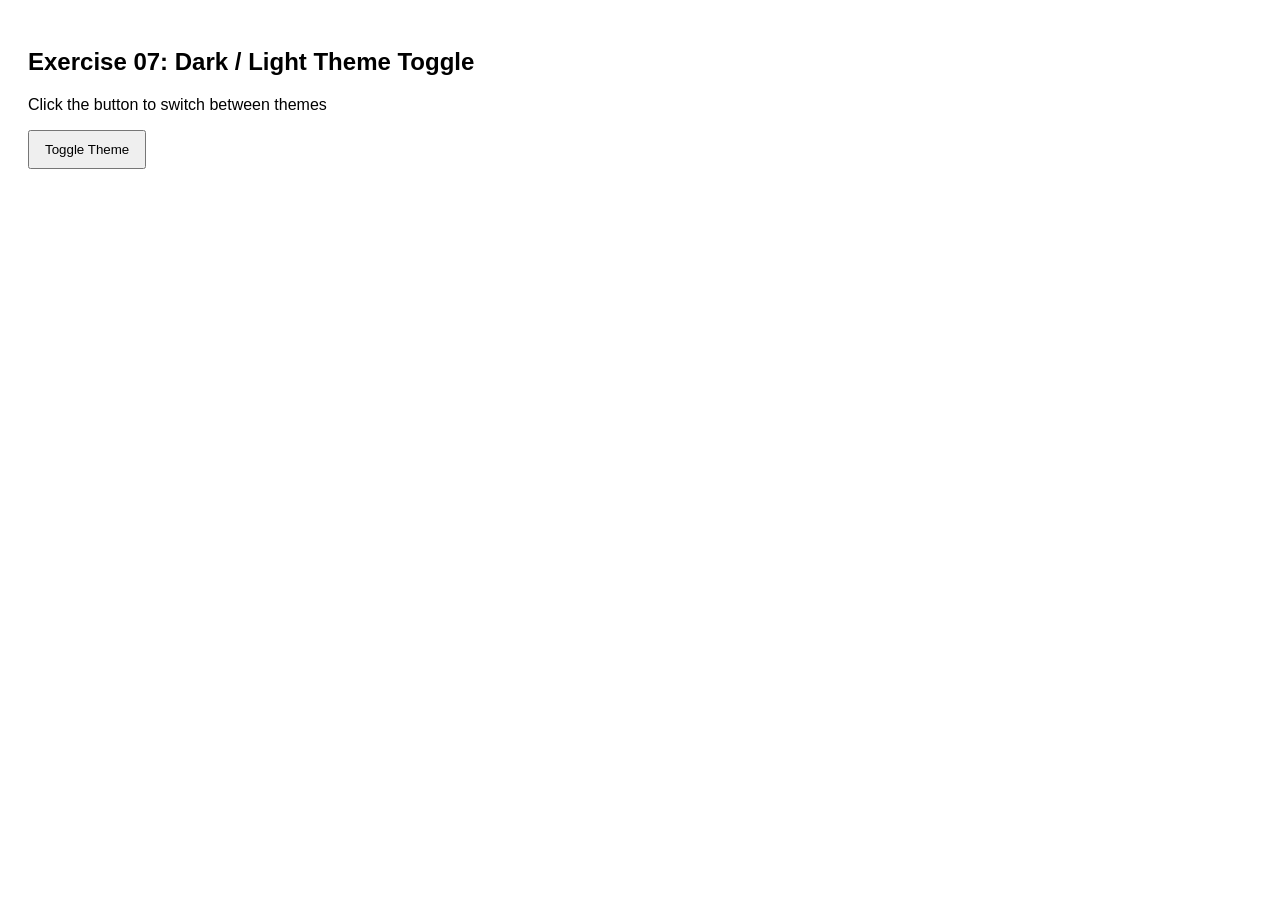
<file: ex07_theme_toggle/index.html>
<!DOCTYPE html>
<html>
<head>
  <title>Ex 07 - Theme Toggle</title>
  <link rel="stylesheet" href="style.css">
</head>
<body>

  <h2>Exercise 07: Dark / Light Theme Toggle</h2>
  <p>Click the button to switch between themes</p>

  <button id="toggleBtn">Toggle Theme</button>

  <script src="script.js"></script>
</body>
</html>
</file>
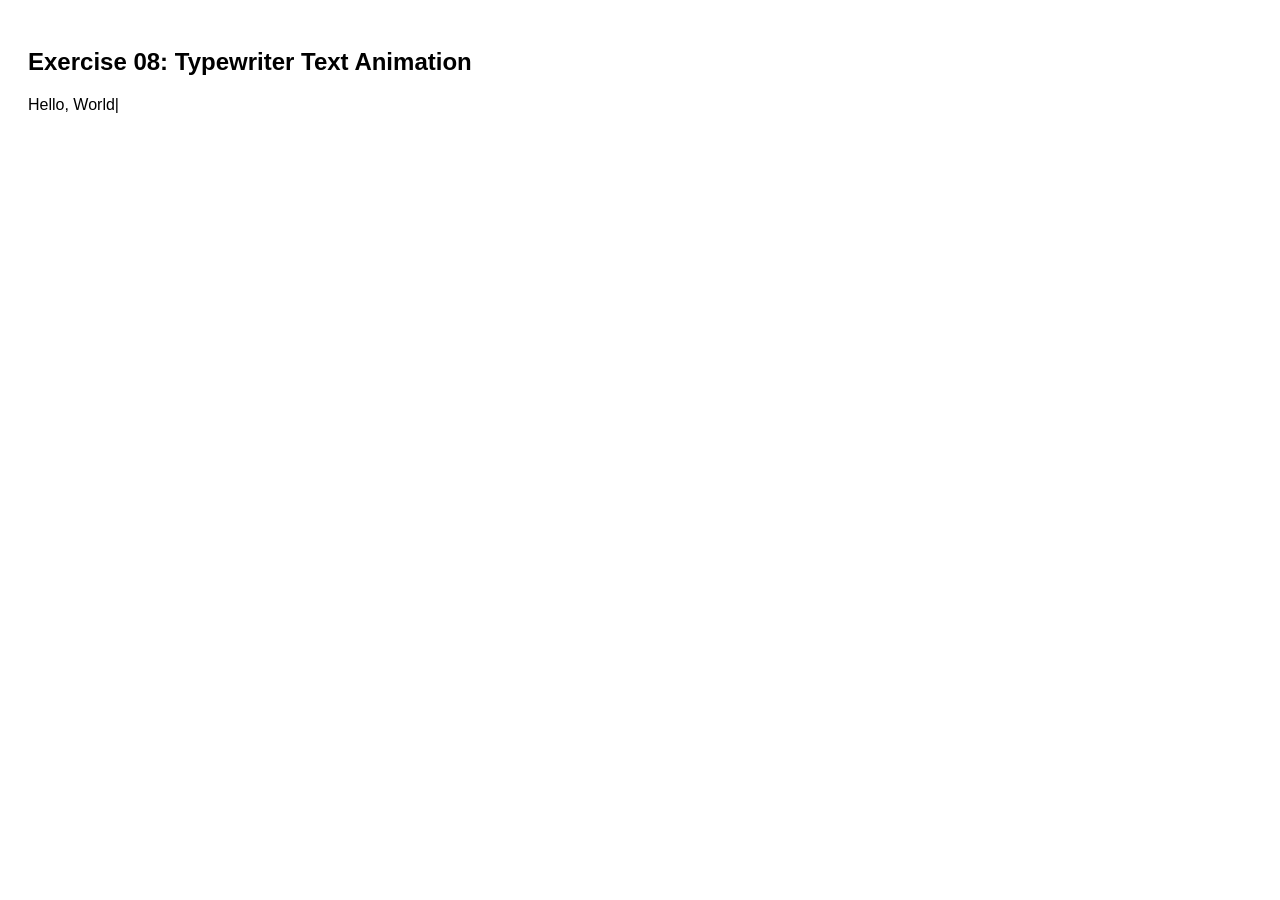
<file: ex08_Typewriter_animtion/index.html>
<!DOCTYPE html>
<html>
<head>
  <title>Ex 08 - Typewriter</title>
  <link rel="stylesheet" href="style.css">
</head>
<body>

  <h2>Exercise 08: Typewriter Text Animation</h2>

  <div>
    <span id="typewriter"></span><span class="cursor">|</span>
  </div>

  <script src="script.js"></script>
</body>
</html>
</file>
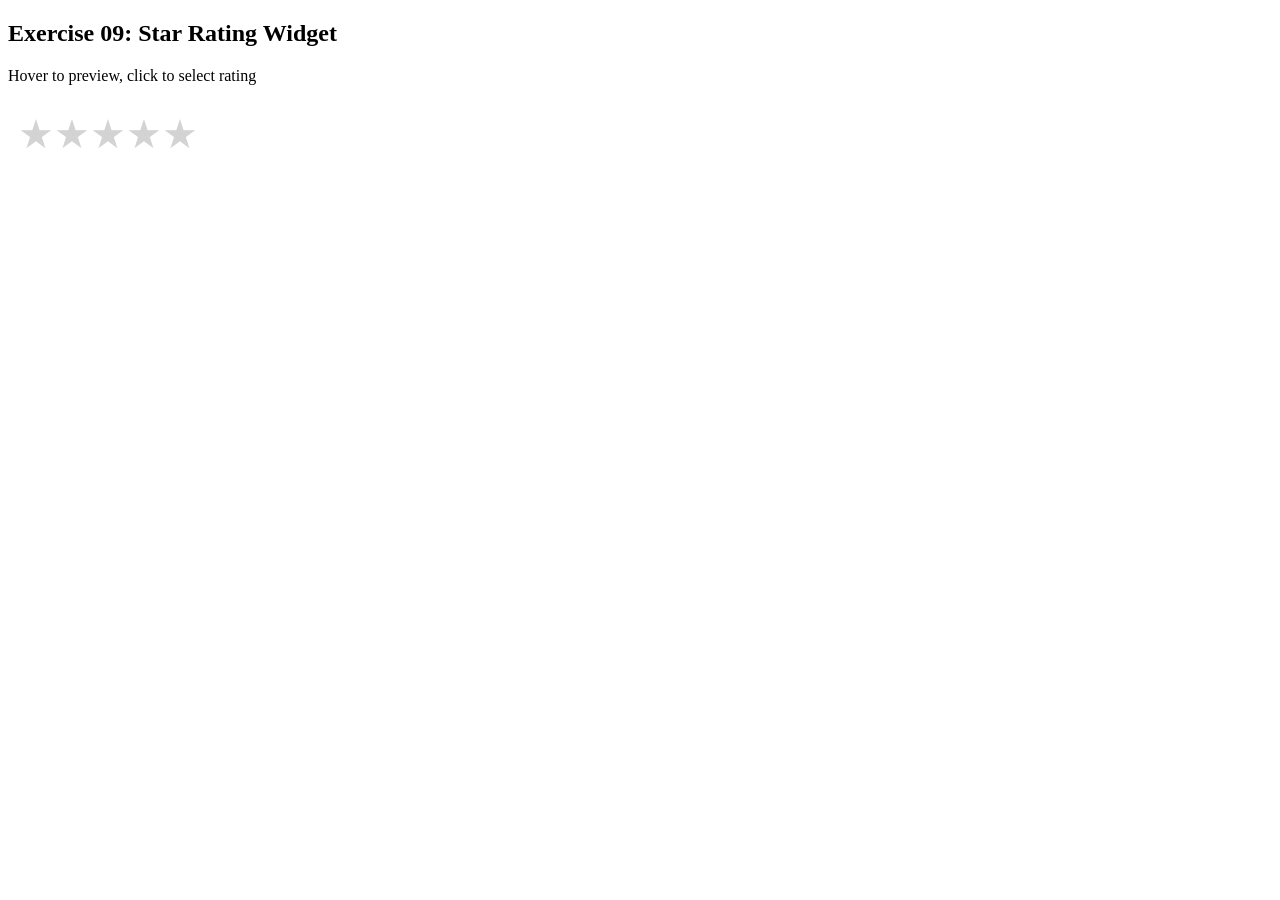
<file: ex09_star_rating/index.html>
<!DOCTYPE html>
<html lang="en">
<head>
  <meta charset="UTF-8">
  <meta name="viewport" content="width=device-width, initial-scale=1.0">
  <title>Exercise 09 - Star Rating Widget</title>

  <link rel="stylesheet" href="style.css">
</head>

<body>

  <h2>Exercise 09: Star Rating Widget</h2>
  <p>Hover to preview, click to select rating</p>

  <!-- Star Container -->
  <div id="stars" tabindex="0"></div>

  <!-- Label -->
  <p id="label"></p>

  <!-- Average -->
  <p id="average"></p>

  <!-- Script -->
  <script src="script.js"></script>

</body>
</html>
</file>
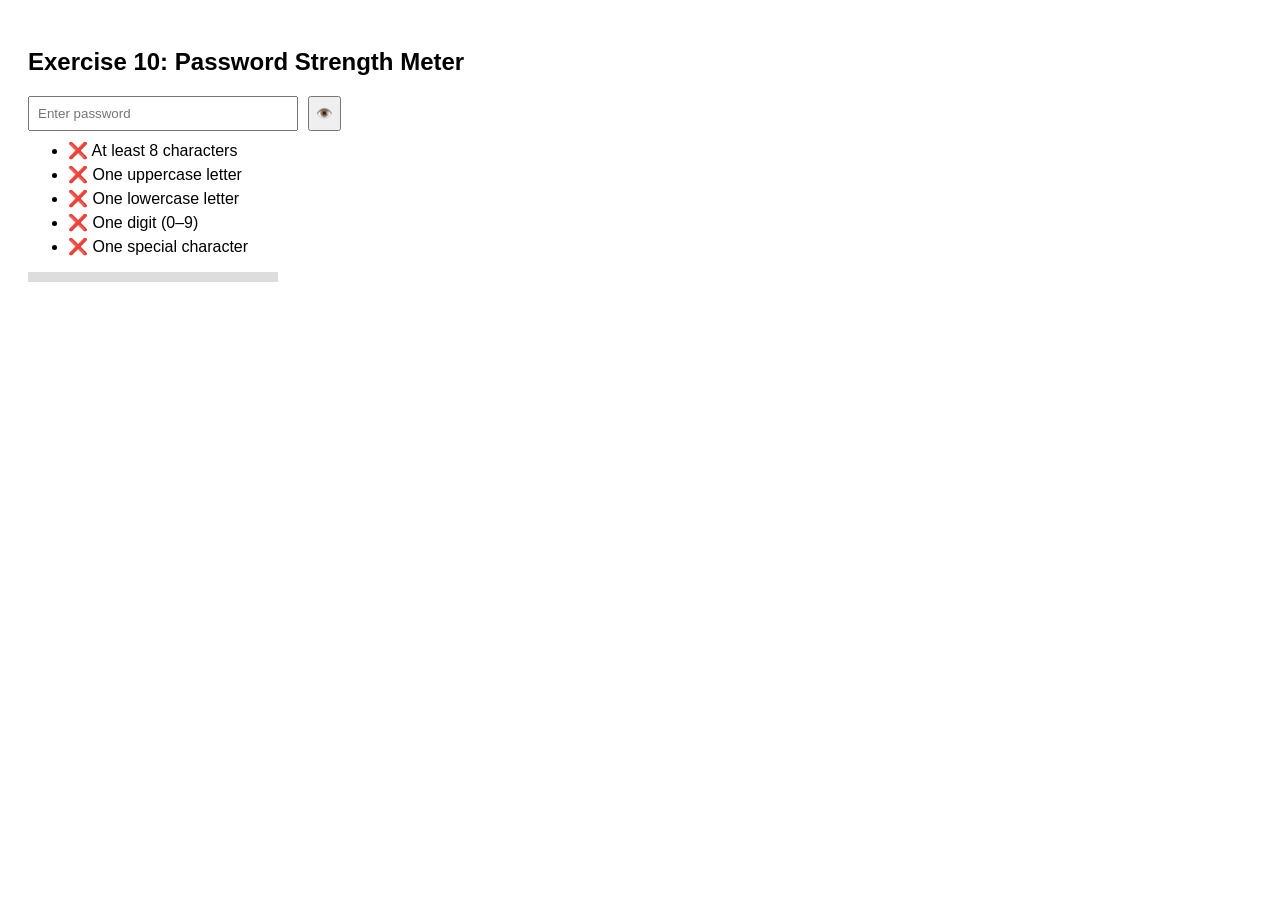
<file: ex10_password/index.html>
<!DOCTYPE html>
<html lang="en">
<head>
  <meta charset="UTF-8">
  <title>Ex 10 - Password Strength</title>
  <link rel="stylesheet" href="style.css">
</head>
<body>

  <h2>Exercise 10: Password Strength Meter</h2>

  <div class="input-box">
    <input type="password" id="password" placeholder="Enter password">
    <button id="toggle">👁️</button>
  </div>

  <ul id="rulesList"></ul>

  <div class="bar-container">
    <div id="bar"></div>
  </div>

  <p id="strengthText"></p>

  <script src="script.js"></script>
</body>
</html>
</file>
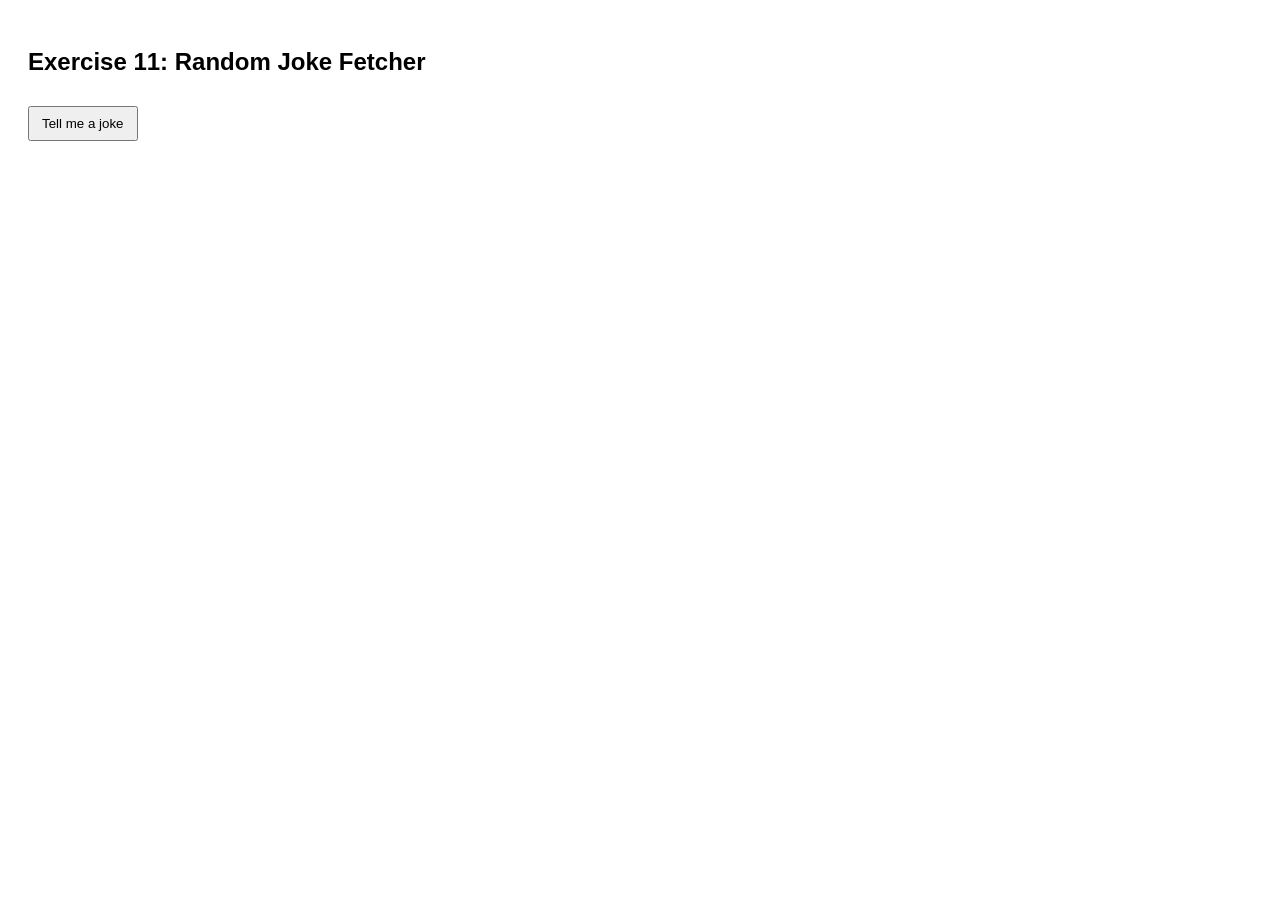
<file: ex11_joke_fetcher/index.html>
<!DOCTYPE html>
<html lang="en">
<head>
  <meta charset="UTF-8">
  <title>Ex 11 - Joke Fetcher</title>
  <link rel="stylesheet" href="style.css">
</head>
<body>

  <h2>Exercise 11: Random Joke Fetcher</h2>

  <button id="btn">Tell me a joke</button>

  <p id="spinner" style="display:none;">🔄 Loading...</p>

  <p id="setup"></p>
  <p id="punchline"></p>

  <p id="error" style="color:red;"></p>

  <button id="copyBtn" style="display:none;">Copy Joke</button>

  <script src="script.js"></script>
</body>
</html>
</file>
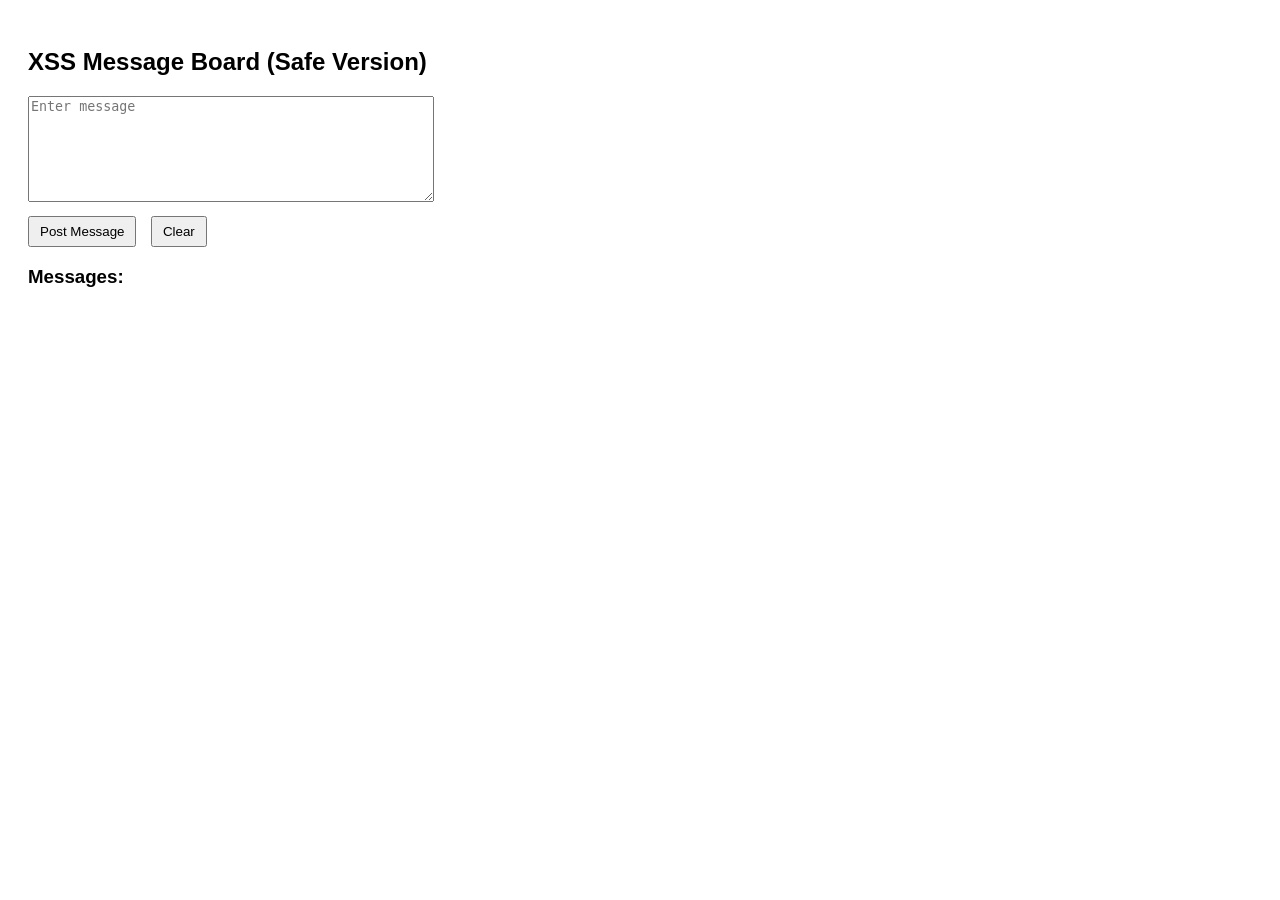
<file: ex12_xss_prevention/index.html>
<!DOCTYPE html>
<html lang="en">
<head>
  <meta charset="UTF-8">
  <title>XSS Message Board</title>
  <link rel="stylesheet" href="style.css">
</head>
<body>

  <h2>XSS Message Board (Safe Version)</h2>

  <textarea id="input" placeholder="Enter message"></textarea>
  <br>

  <button id="post">Post Message</button>
  <button id="clear">Clear</button>

  <p id="status"></p>

  <h3>Messages:</h3>
  <ul id="messages"></ul>

  <script src="script.js"></script>
</body>
</html>
</file>
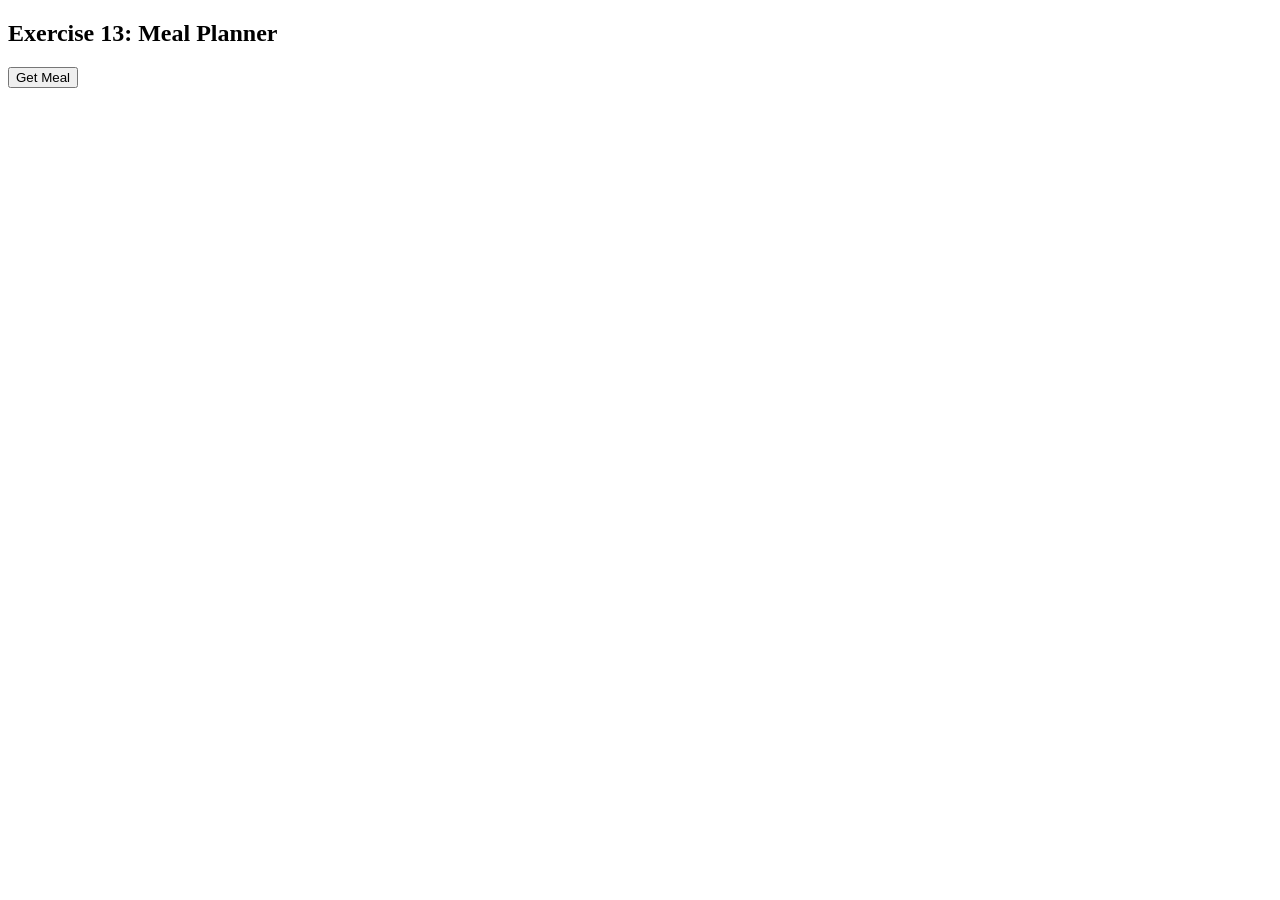
<file: ex13_meal_planner/index.html>
<!DOCTYPE html>
<html>
<head>
  <meta charset="UTF-8">
  <title>Ex 13 - Meal Planner</title>
</head>
<body>

  <h2>Exercise 13: Meal Planner</h2>

  <button id="btn">Get Meal</button>

  <p id="status"></p>

  <div id="result"></div>

  <script src="script.js"></script>
</body>
</html>
</file>
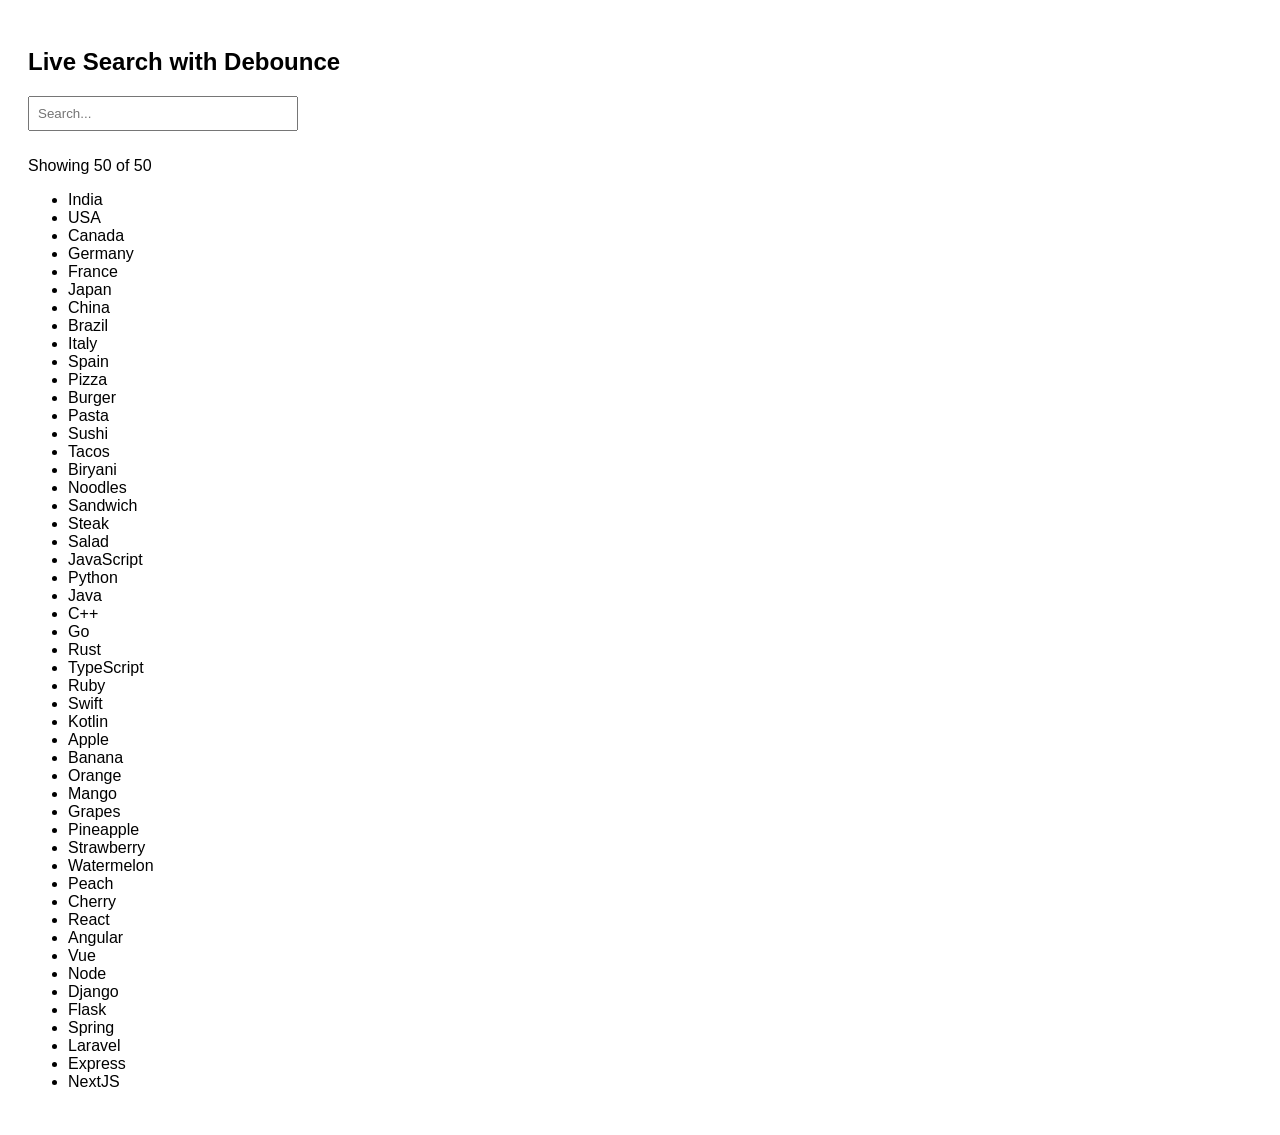
<file: ex14_live_search_filter/index.html>
<!DOCTYPE html>
<html lang="en">
<head>
  <meta charset="UTF-8">
  <title>Ex 14 - Live Search</title>
  <link rel="stylesheet" href="style.css">
</head>
<body>

  <h2>Live Search with Debounce</h2>

  <input type="text" id="search" placeholder="Search..." />

  <p id="count"></p>

  <ul id="results"></ul>

  <script src="script.js"></script>
</body>
</html>
</file>
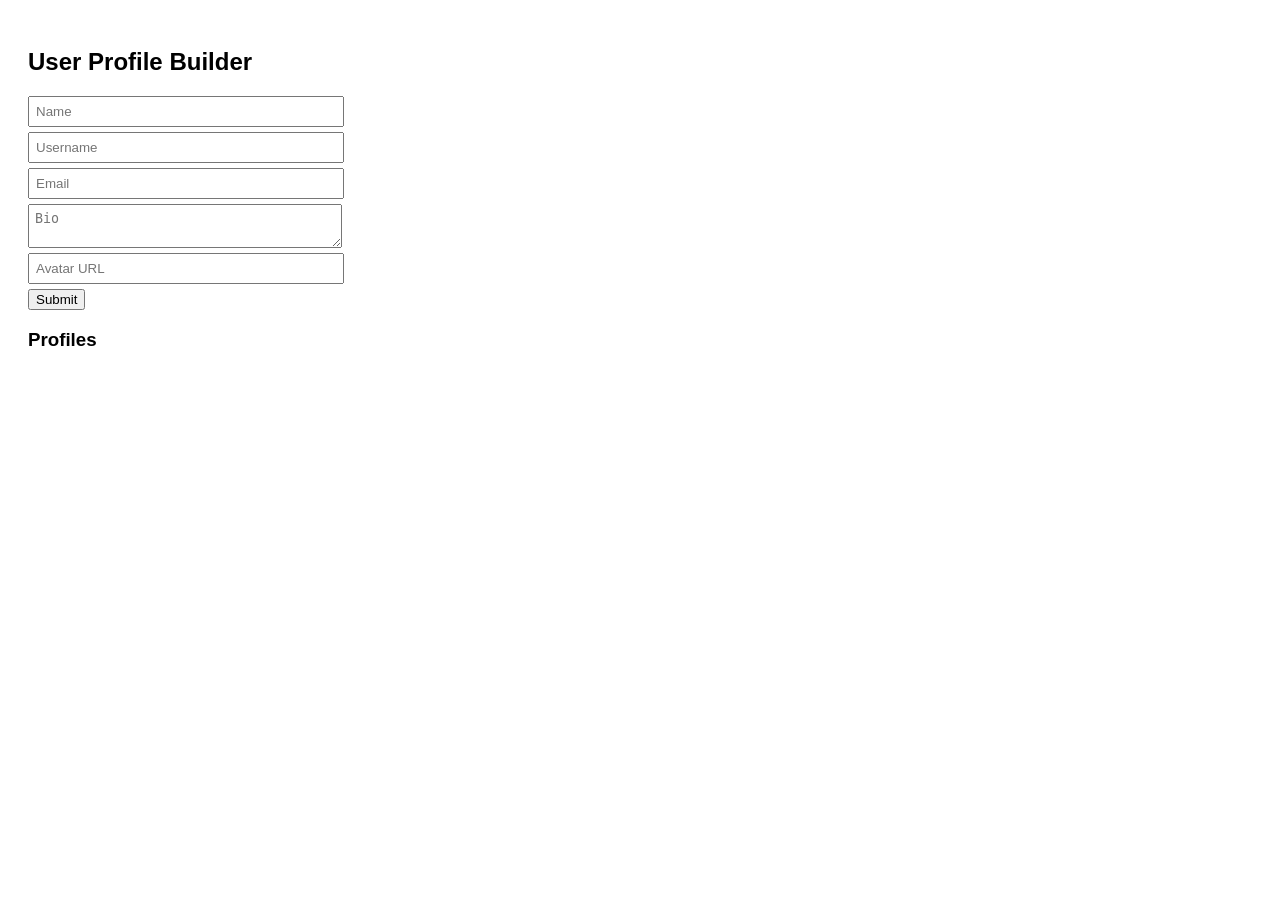
<file: ex15_user_profile_card_builder_with_validation/index.html>
<!DOCTYPE html>
<html>
<head>
  <title>User Profile Builder</title>
  <link rel="stylesheet" href="style.css">
</head>
<body>

<h2>User Profile Builder</h2>

<form id="form">

  <input id="name" placeholder="Name">
  <small class="error"></small>

  <input id="username" placeholder="Username">
  <small class="error"></small>

  <input id="email" placeholder="Email">
  <small class="error"></small>

  <textarea id="bio" placeholder="Bio"></textarea>
  <small class="error"></small>

  <input id="avatar" placeholder="Avatar URL">
  <small class="error"></small>

  <button type="submit">Submit</button>

</form>

<h3>Profiles</h3>
<div id="cards"></div>

<script src="script.js"></script>
</body>
</html>
</file>
<file: ex07_theme_toggle/style.css>
/* Light mode (default) */
body {
  background: white;
  color: black;
  font-family: Arial, sans-serif;
  padding: 20px;
}

/* Dark mode */
html.dark body {
  background: #121212;
  color: white;
}

/* Button styling */
button {
  padding: 10px 15px;
  cursor: pointer;
}
</file>
<file: ex08_Typewriter_animtion/style.css>
body {
  font-family: Arial;
  padding: 20px;
}

/* Blinking cursor */
.cursor {
  display: inline-block;
  animation: blink 1s infinite;
}

@keyframes blink {
  0%, 50%, 100% { opacity: 1; }
  25%, 75% { opacity: 0; }
}
</file>
<file: ex09_star_rating/style.css>
#stars {
  display: inline-block;
  padding: 10px;
}

#stars span {
  font-size: 40px;
  cursor: pointer;
  color: lightgray;
  transition: color 0.2s ease;
}

#stars span.active {
  color: gold;
}

#stars span:hover {
  transform: scale(1.1);
}
</file>
<file: ex10_password/style.css>
body {
  font-family: Arial;
  padding: 20px;
}

.input-box {
  display: flex;
  gap: 10px;
}

#password {
  padding: 8px;
  width: 250px;
}

#toggle {
  cursor: pointer;
}

ul {
  margin-top: 10px;
}

li {
  margin: 5px 0;
}

.bar-container {
  width: 250px;
  height: 10px;
  background: #ddd;
  margin-top: 10px;
}

#bar {
  height: 100%;
  width: 0%;
  transition: 0.3s;
}

#strengthText {
  margin-top: 5px;
  font-weight: bold;
}
</file>
<file: ex11_joke_fetcher/style.css>
body {
  font-family: Arial;
  padding: 20px;
}

button {
  padding: 8px 12px;
  margin-top: 10px;
  cursor: pointer;
}

#setup {
  font-weight: bold;
}

#punchline {
  margin-top: 5px;
}
</file>
<file: ex12_xss_prevention/style.css>
body {
  font-family: Arial;
  padding: 20px;
}

textarea {
  width: 400px;
  height: 100px;
}

button {
  margin-top: 10px;
  margin-right: 10px;
  padding: 6px 10px;
}

li {
  margin: 5px 0;
}

#status {
  font-weight: bold;
  margin: 10px 0;
}
</file>
<file: ex14_live_search_filter/style.css>
body {
  font-family: Arial;
  padding: 20px;
}

input {
  padding: 8px;
  width: 250px;
  margin-bottom: 10px;
}

mark {
  background: yellow;
}
</file>
<file: ex15_user_profile_card_builder_with_validation/style.css>
body {
  font-family: Arial;
  padding: 20px;
}

input, textarea {
  display: block;
  margin-bottom: 5px;
  width: 300px;
  padding: 6px;
}

.error {
  color: red;
  font-size: 12px;
  margin-bottom: 10px;
}

.card {
  border: 1px solid #ccc;
  padding: 10px;
  margin: 10px;
  width: 250px;
}

.card img {
  width: 100px;
  height: 100px;
  object-fit: cover;
}
</file>
